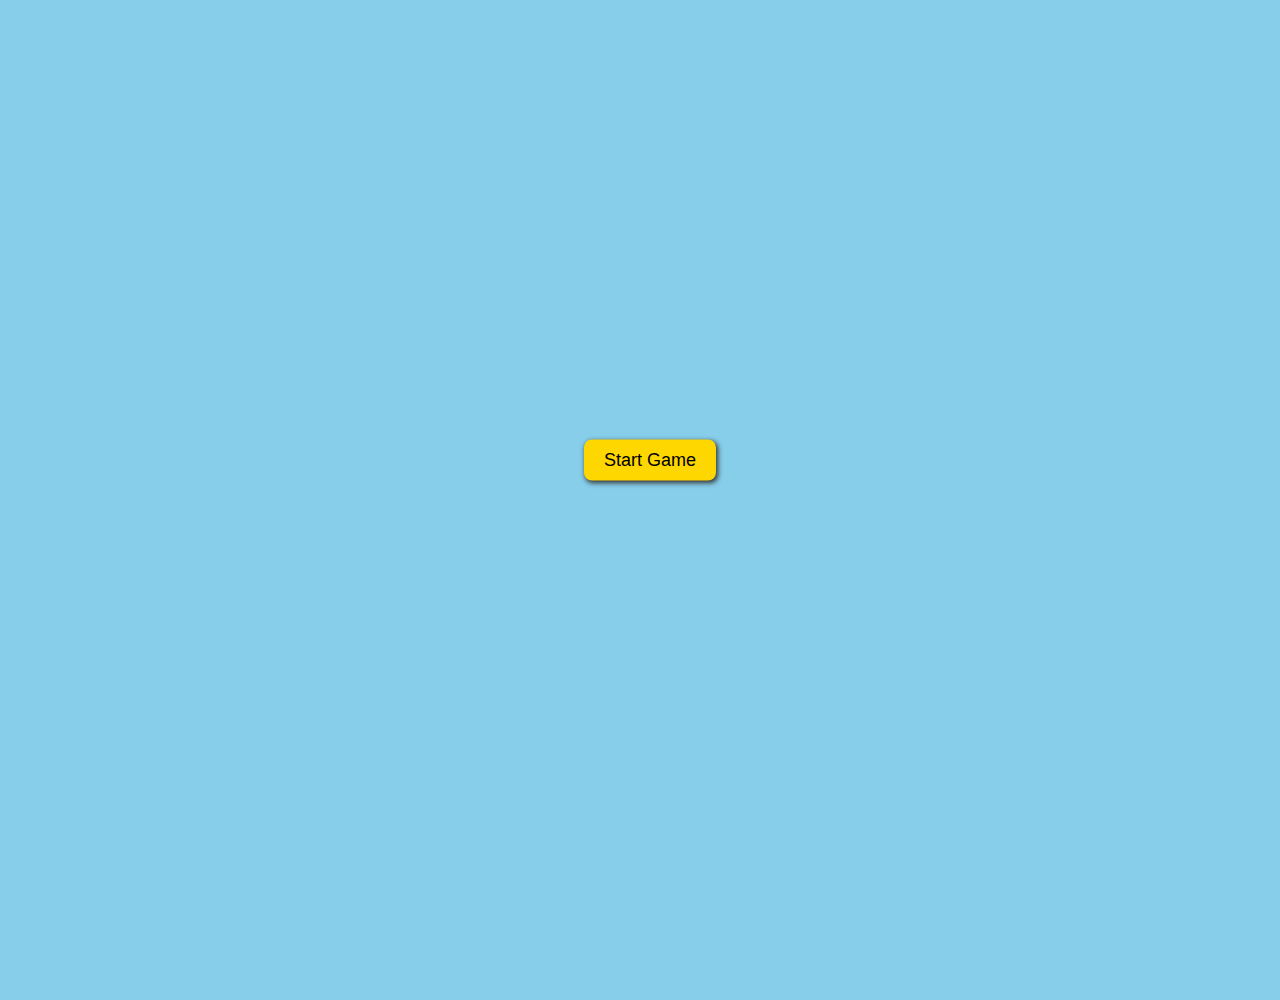
<file: index.html>
<!DOCTYPE html>
<html lang="en" >
<head>
  <meta charset="UTF-8">
  <title>Flapp Bird</title>
  <link rel="stylesheet" href="./style.css">

</head>
<body>
<!-- partial:index.partial.html -->
<body>
  <canvas id="gameCanvas" width="400" height="550"></canvas>

  <button id="startButton">Start Game</button>

<canvas id="gameCanvas" width="400" height="450"></canvas>
<button id="restartButton">Play Again</button>


</body>
</html>
<!-- partial -->
  <script  src="./script.js"></script>

</body>
</html>
</file>
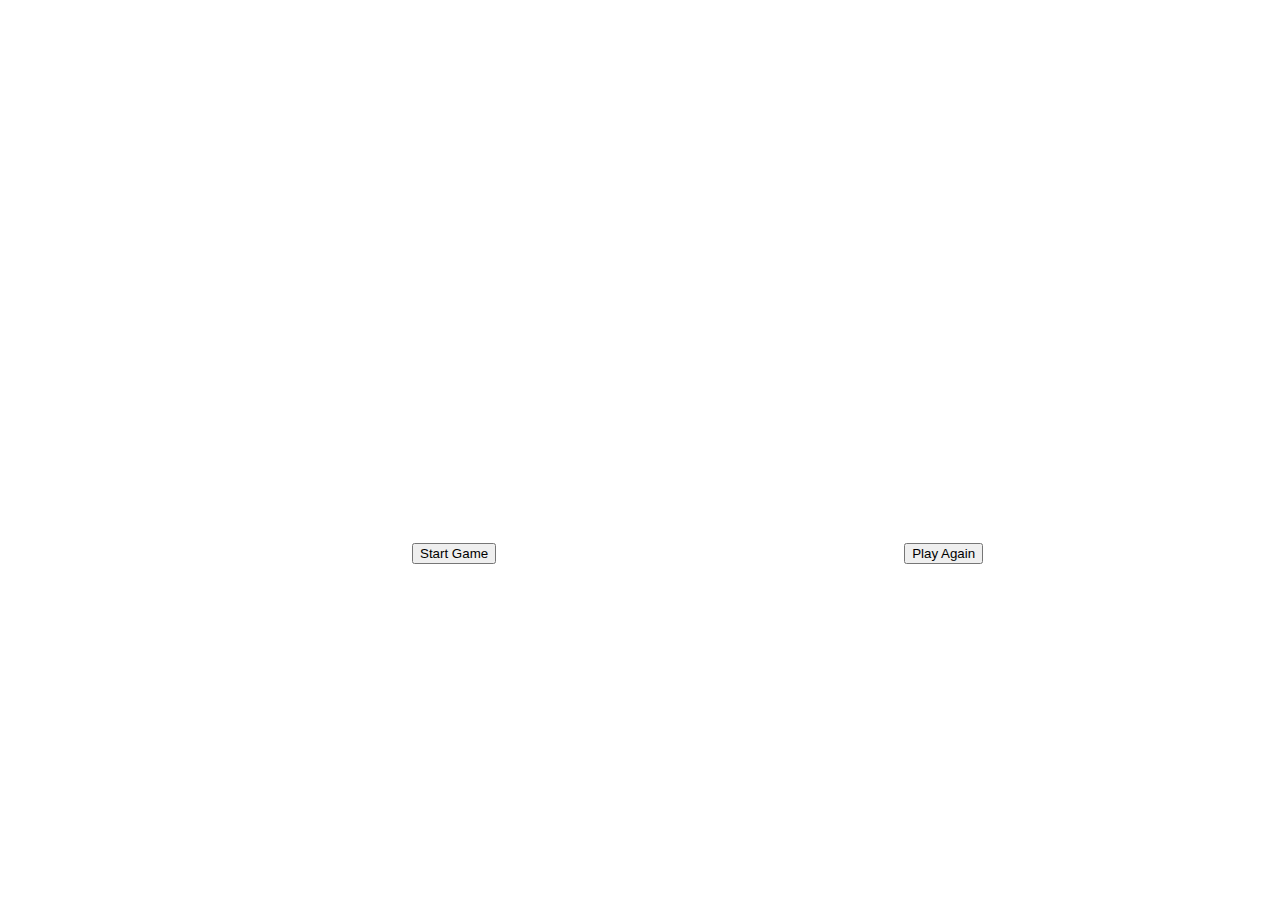
<file: flappy.html>
<body>
  <canvas id="gameCanvas" width="400" height="550"></canvas>

  <button id="startButton">Start Game</button>

<canvas id="gameCanvas" width="400" height="450"></canvas>
<button id="restartButton">Play Again</button>


</body>
</html>
</file>
<file: style.css>
body {
  margin: 0;
  background-color: skyblue;
}

canvas {
  display: block;
  margin: auto;
  background-color: #87ceeb;
}


  #startButton {
    position: absolute;
    top: 50%;
    left: 50%;
    transform: translate(-50%, -50%);
    padding: 12px 24px;
    font-size: 20px;
    cursor: pointer;
    background-color: gold;
    border: none;
    border-radius: 8px;
    box-shadow: 2px 2px 5px #333;
  }

#restartButton {
  position: absolute;
  top: 60px;
  left: 50%;
  transform: translateX(-50%);
  padding: 10px 20px;
  font-size: 20px;
  background-color: red;
  color: white;
  border: none;
  border-radius: 10px;
  cursor: pointer;
  z-index: 2;
}

#startButton, #restartButton {
  padding: 10px 20px;
  font-size: 18px;
  margin: 10px;
  cursor: pointer;
}
</file>
